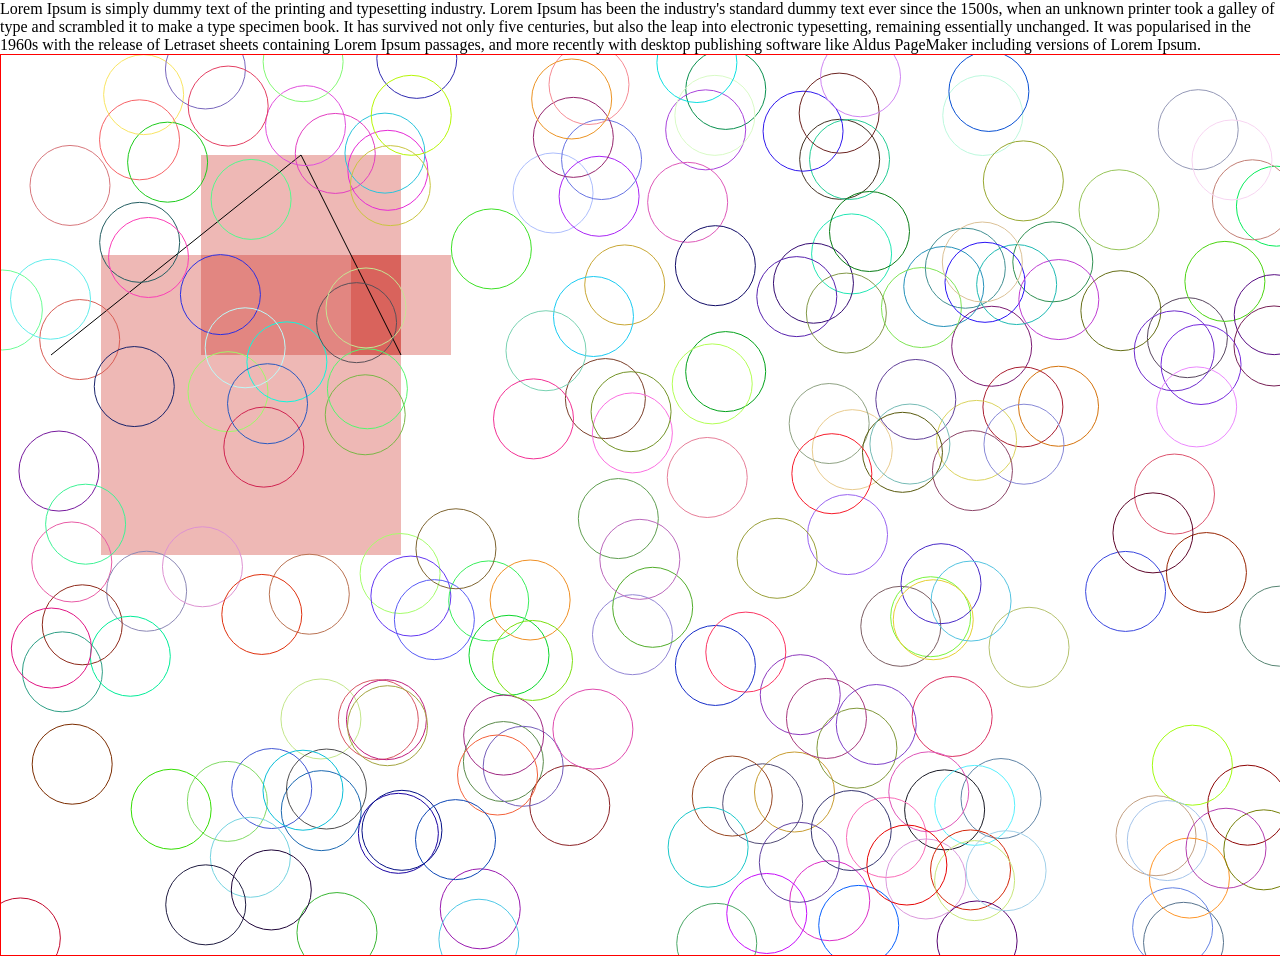
<file: CAnvas/index.html>
<!DOCTYPE html>
<html>
<head>
	<title>Canvas</title>
	<style type="text/css">
    canvas{
    	border:1px solid red;
    	/*background:blue;*/
}
body{
	margin:0;
}


    </style>
</head>
<body>

	<div>
		Lorem Ipsum is simply dummy text of the printing and typesetting industry. Lorem Ipsum has been the industry's standard dummy text ever since the 1500s, when an unknown printer took a galley of type and scrambled it to make a type specimen book. It has survived not only five centuries, but also the leap into electronic typesetting, remaining essentially unchanged. It was popularised in the 1960s with the release of Letraset sheets containing Lorem Ipsum passages, and more recently with desktop publishing software like Aldus PageMaker including versions of Lorem Ipsum.
   </div>
	<canvas>

	</canvas>
<script src="index.js"></script>
</body>
</html>
</file>
